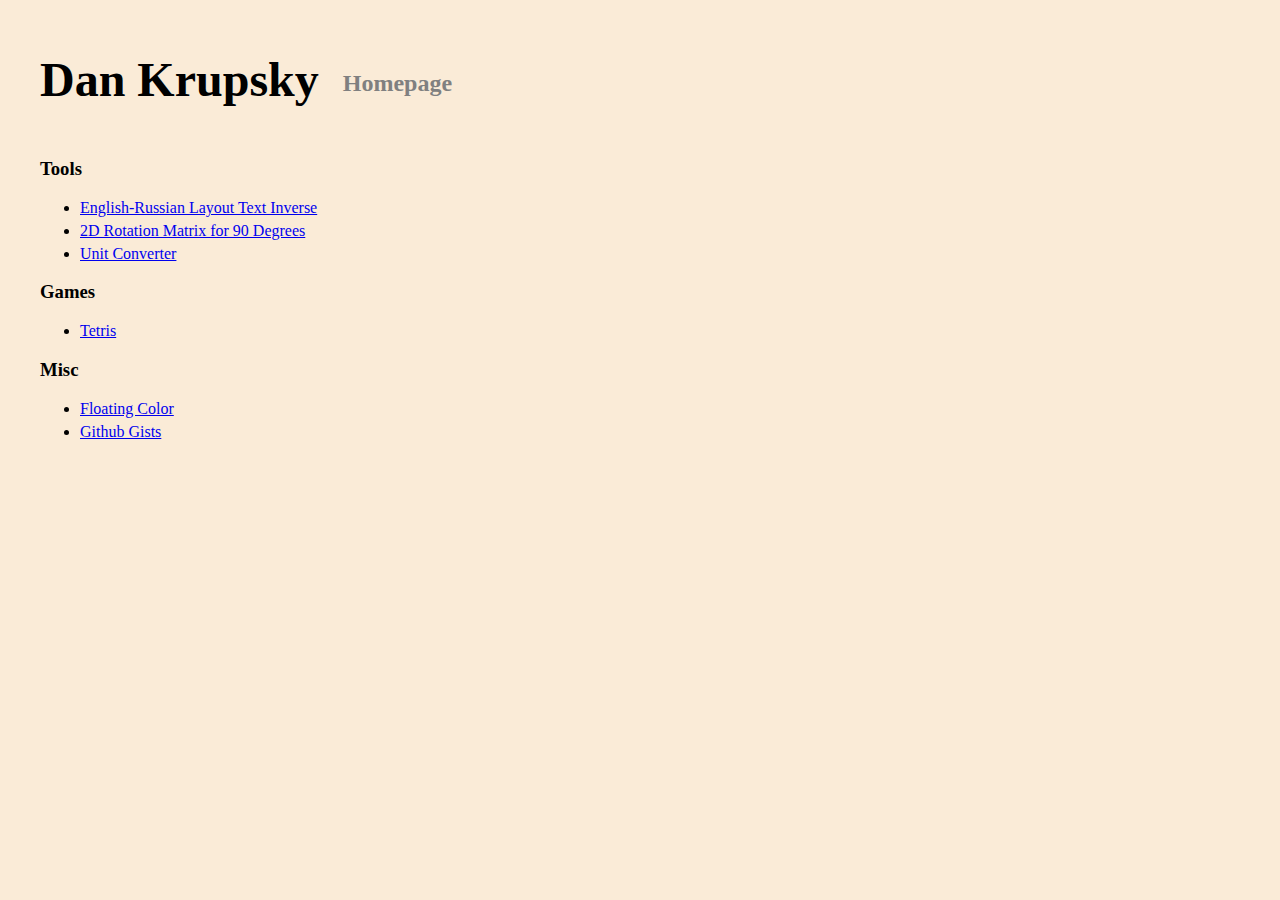
<file: index.html>
<!DOCTYPE html>
<html>
    <head>
        <title>Dan Krupsky's Homepage</title>
        <link href="style.css" rel="stylesheet">
    </head>
    <body>
        <header>
            <h1>Dan Krupsky</h1>
            <h2>Homepage</h2>
        </header>
        <h3>Tools</h3>
        <ul>
            <li><a href="./tools/layout-inverter/">English-Russian Layout Text Inverse</a></li>
            <li><a href="./tools/rotation-matrix/">2D Rotation Matrix for 90 Degrees</a></li>
            <li><a href="./tools/unit-converter/">Unit Converter</a></li>
        </ul>
        <h3>Games</h3>
        <ul>
            <li><a href="./games/tetris/">Tetris</a></li>
        </ul>
        <h3>Misc</h3>
        <ul>
            <li><a href="./misc/floating-color/">Floating Color</a></li>
            <li><a href="./misc/gists/">Github Gists</a></li>

        </ul>
    </body>
</html>
</file>
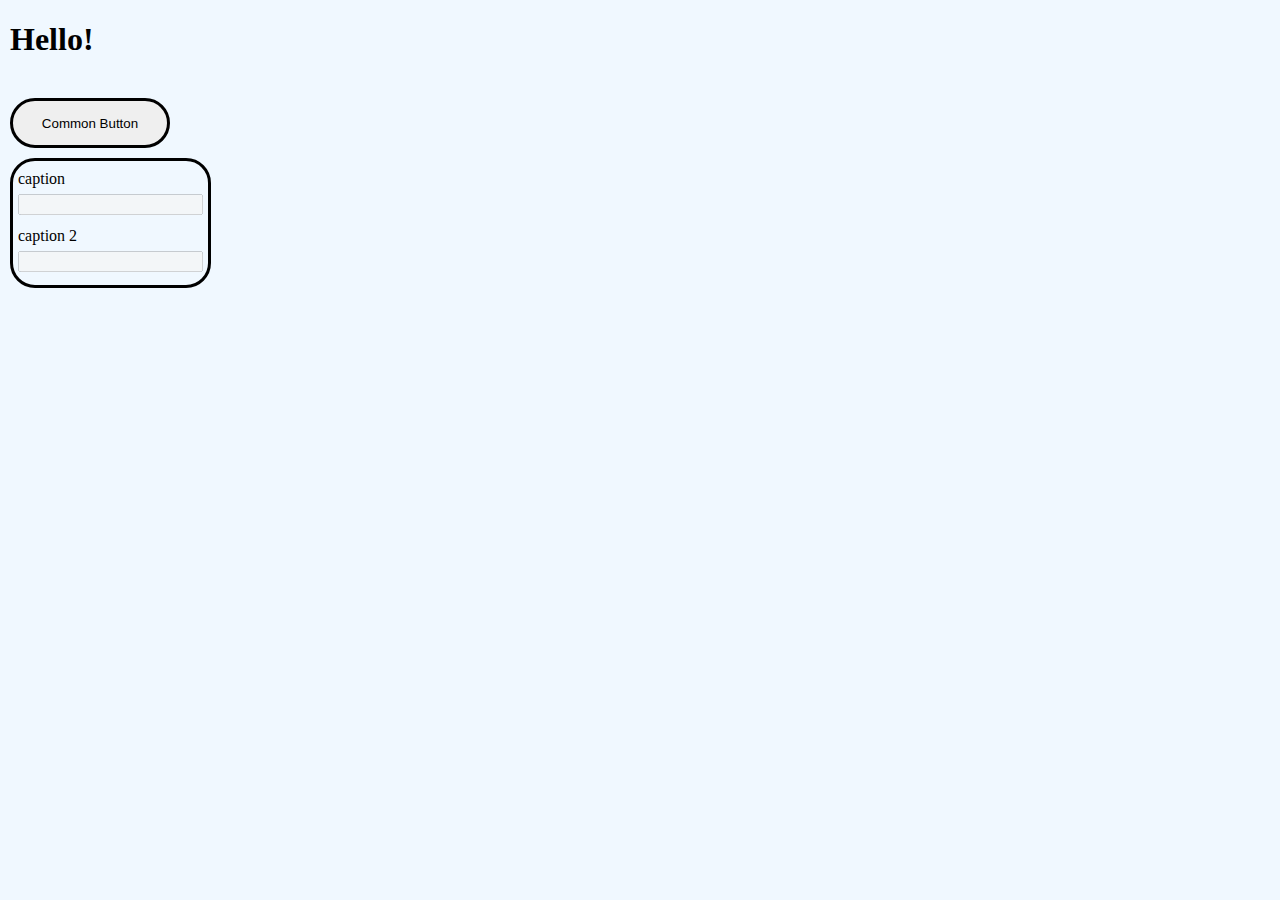
<file: frontend/stylev1/index.html>
<!DOCTYPE html>
<html>
    <head>
        <title>Style V1</title>
        <link href="style.css" rel="stylesheet">
    </head>
    <body>
        <div class="css-collection">
            <h1>Hello!</h1>
            <br>
            <button class="btn-common">Common Button</button>
            <br>
            <div class="conversion-block"><p>caption</p><input disabled="true"><p>caption 2</p><input disabled="true"></div>
            <br>
        </div>
    </body>
</html>
</file>
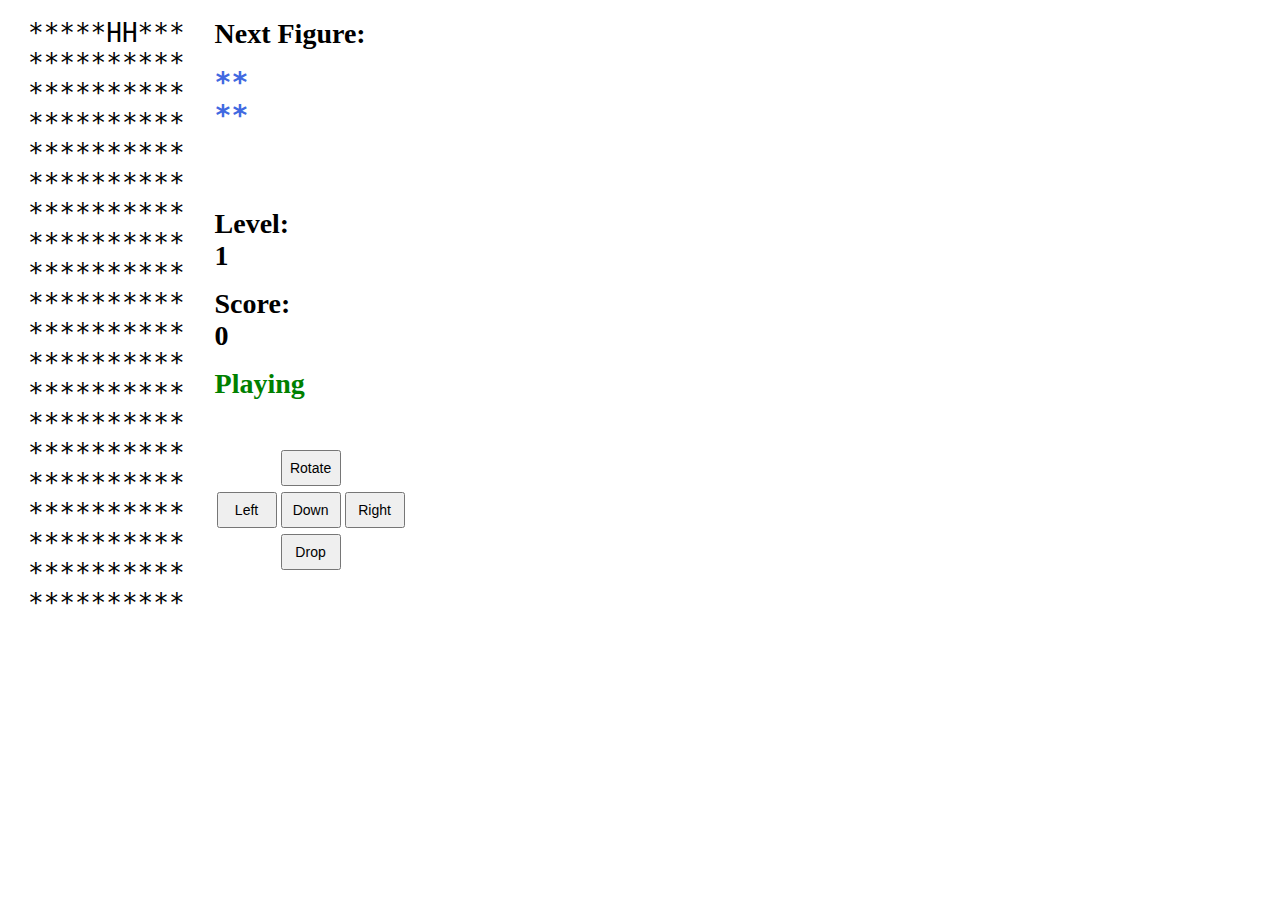
<file: games/tetris/index.html>
<!DOCTYPE html>
<html>
    <head>
        <title>Tetris</title>
        <script defer src="script.js"></script>
        <link href="style.css" rel="stylesheet">
    </head>
    <body>
        <div class="game">
            <div class="field" id="gamefield"></div>
        </div>
        <div class="info">
            <div class="info-line">Next Figure:</div>
            <div class="next-figure-field" id="next-figure"></div>
            <div class="info-line">Level: <div id="level"></div></div>
            <div class="info-line">Score: <div id="score"></div></div>
            <div class="info-line"><div id="status"></div></div>
            <div class="control-buttons">
                <div class="rotate-button-container">
                    <button id="rotate-btn">Rotate</button>
                </div>
                <div class="move-buttons-container">
                    <button id="left-btn">Left</button>
                    <button id="down-btn">Down</button>
                    <button id="right-btn">Right</button><br>
                </div>
                <div class="drop-button-container">
                    <button id="drop-btn">Drop</button>
                </div>
            </div>
        </div>
    </body>
</html>
</file>
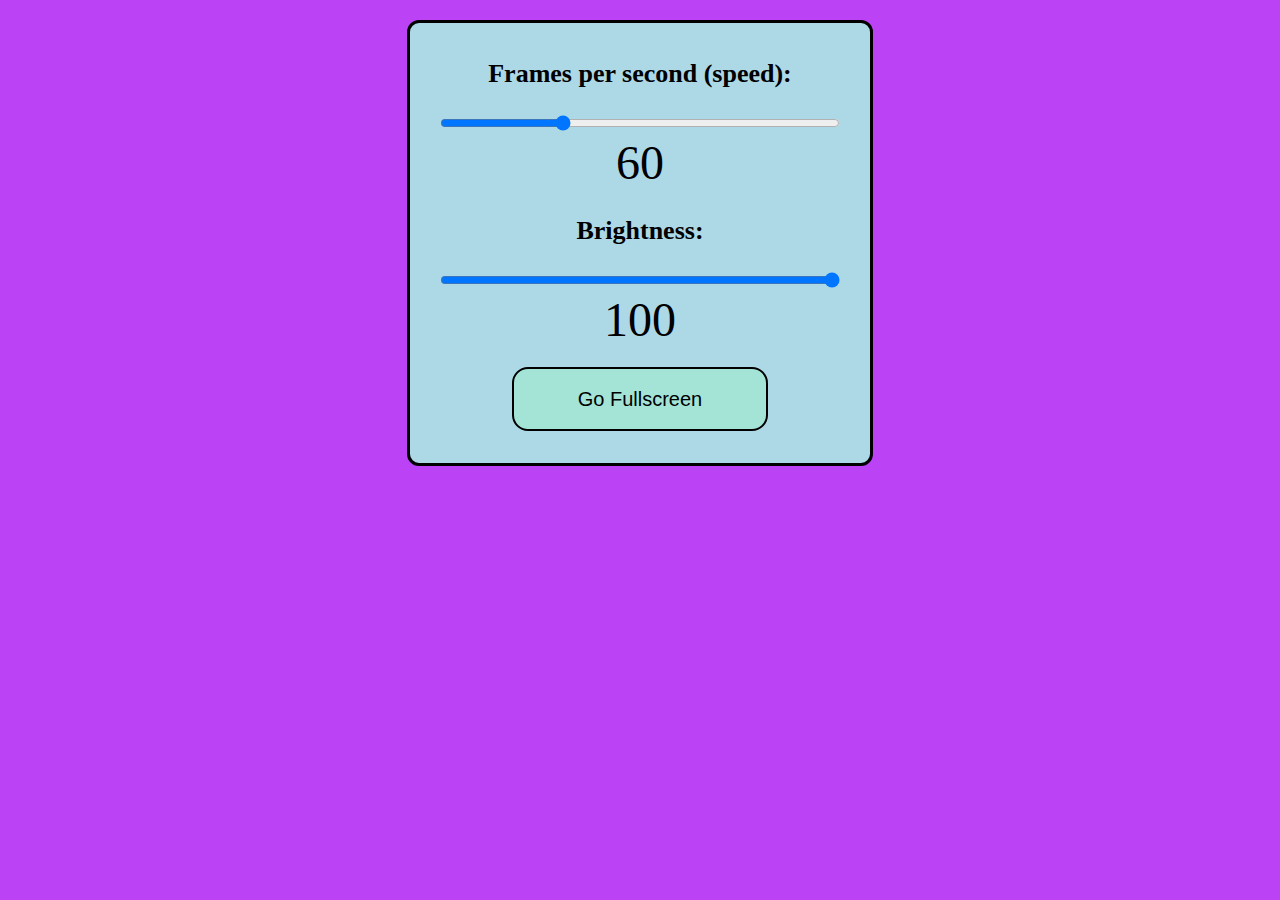
<file: misc/floating-color/index.html>
<!DOCTYPE html>
<html>
    <head>
        <title>Floating Color</title>
        <script defer src="script.js"></script>
        <link href="./style.css" rel="stylesheet">
    </head>
    <body>
        <div id="colors" class="main-container">
            <div class="controls">
                <div class="slider-block">
                    <h3 class="slider-block-header">Frames per second (speed):</h3>
                    <!-- https://www.w3schools.com/howto/howto_js_rangeslider.asp -->
                    <input type="range" min="24" max="144" value="60" class="slider" id="slider-speed">
                    <label id="speed-label" class="slider-label"></label>
                    <h3 class="slider-block-header">Brightness:</h3>
                    <input type="range" min="1" max="100" value="100" class="slider" id="brightness">
                    <label id="brightness-label" class="slider-label"></label>
                    <div class="fs-button-container">
                        <button id="fullscreen-button" class="button"></button>
                    </div>
                </div>
            </div>
        </div>
    </body>
</html>
</file>
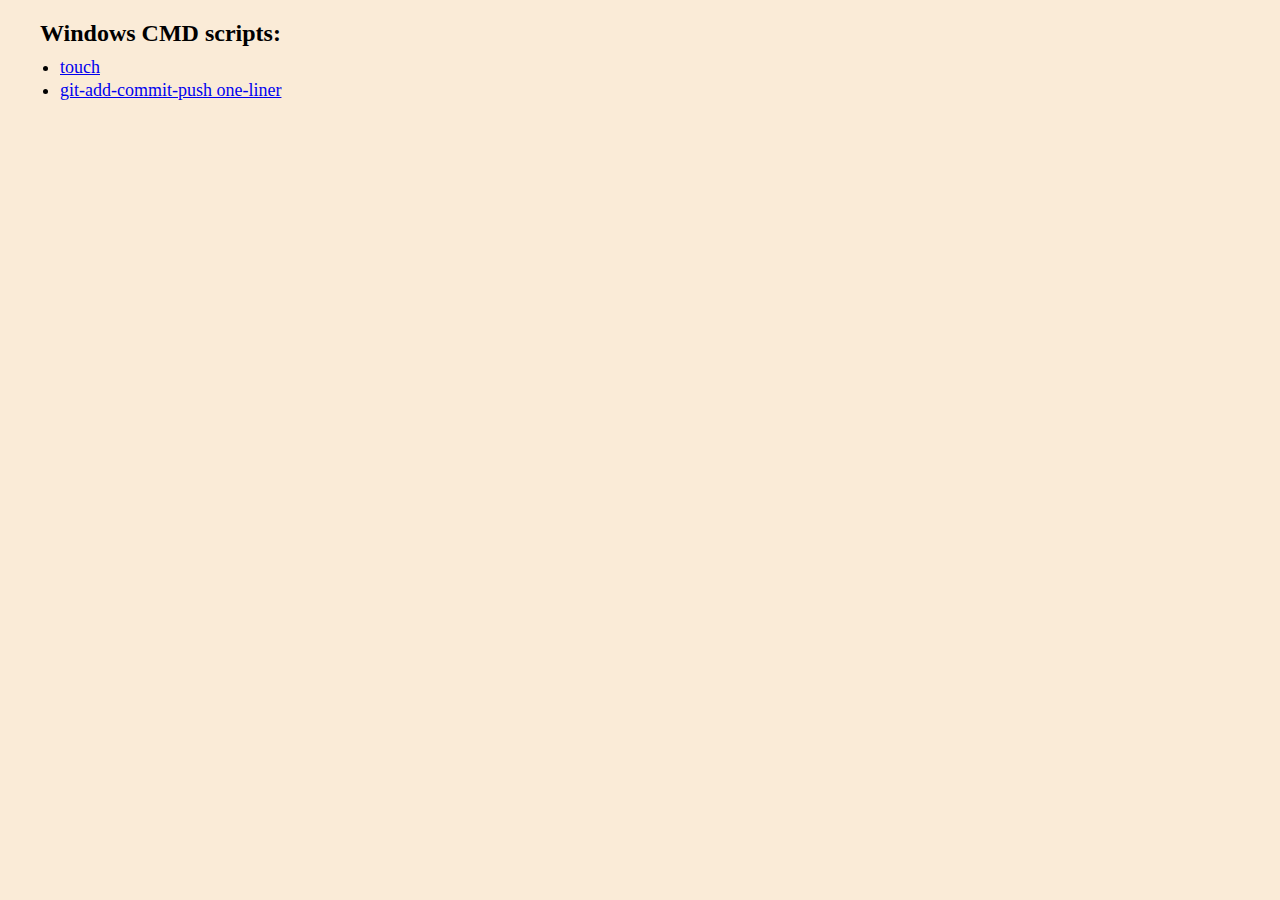
<file: misc/gists/index.html>
<!DOCTYPE html>
<html>
    <head>
        <title>Github Gists</title>
        <link href="style.css" rel="stylesheet">
    </head>
    <body>
        <h3>Windows CMD scripts:</h3>
        <ul>
            <li><a href="https://gist.github.com/dankrupsky/d5afee52eda36ecfb77dadc63c097cb1">touch</a></li>
            <li><a href="https://gist.github.com/dankrupsky/20ba6d78bf27e94ded1ac0aed953615c">git-add-commit-push one-liner</a></li>
        </ul>
    </body>
</html>
</file>
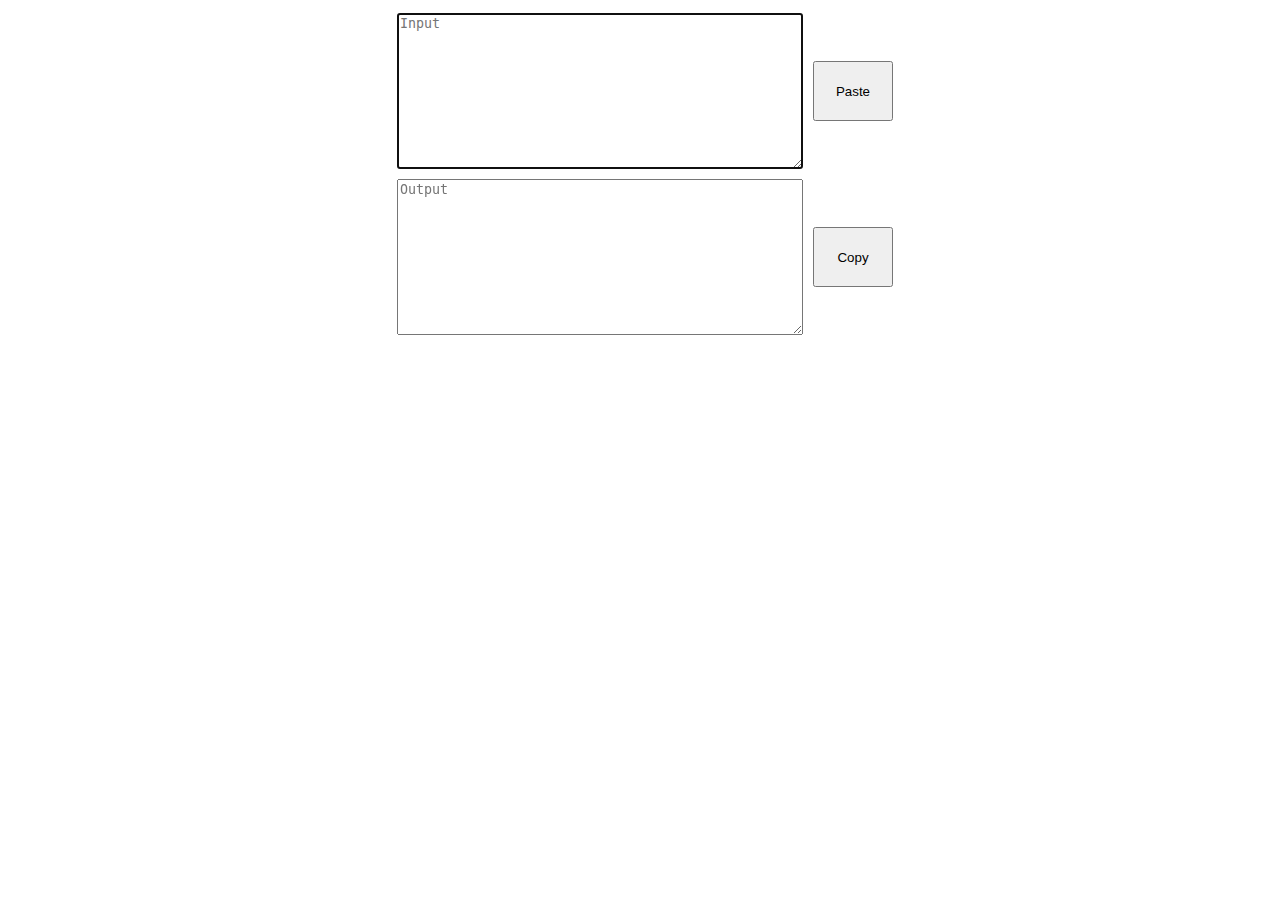
<file: tools/layout-inverter/index.html>
<!DOCTYPE html>
<html>
    <head>
        <meta charset="utf-8" />
        <title>Enlgish-Russian Layout Inverter</title>
        <script defer src="script.js"></script>
        <link href="style.css" rel="stylesheet">
    </head>
    <body>
        <div class="container">
            <textarea id="in" rows="10" cols="40" placeholder="Input" autofocus></textarea>
            <button id="paste-btn">Paste</button>
        </div>
        <div class="container">
            <textarea id="out" rows="10" cols="40" placeholder="Output"></textarea>
            <button id="copy-btn">Copy</button>
        </div>
    </body>
</html>
</file>
<file: tools/rotation-matrix/index.html>
<!DOCTYPE html>
<html>
    <head>
        <title>Rotation Matrix for 2D space</title>
        <script defer src="script.js"></script>
    </head>
    <body>
        <input id="size" value="4"><button id="generate">Generate</button>
        <div style="white-space: pre; font-family: monospace;" id="matrix"></div>
    </body>
</html>
</file>
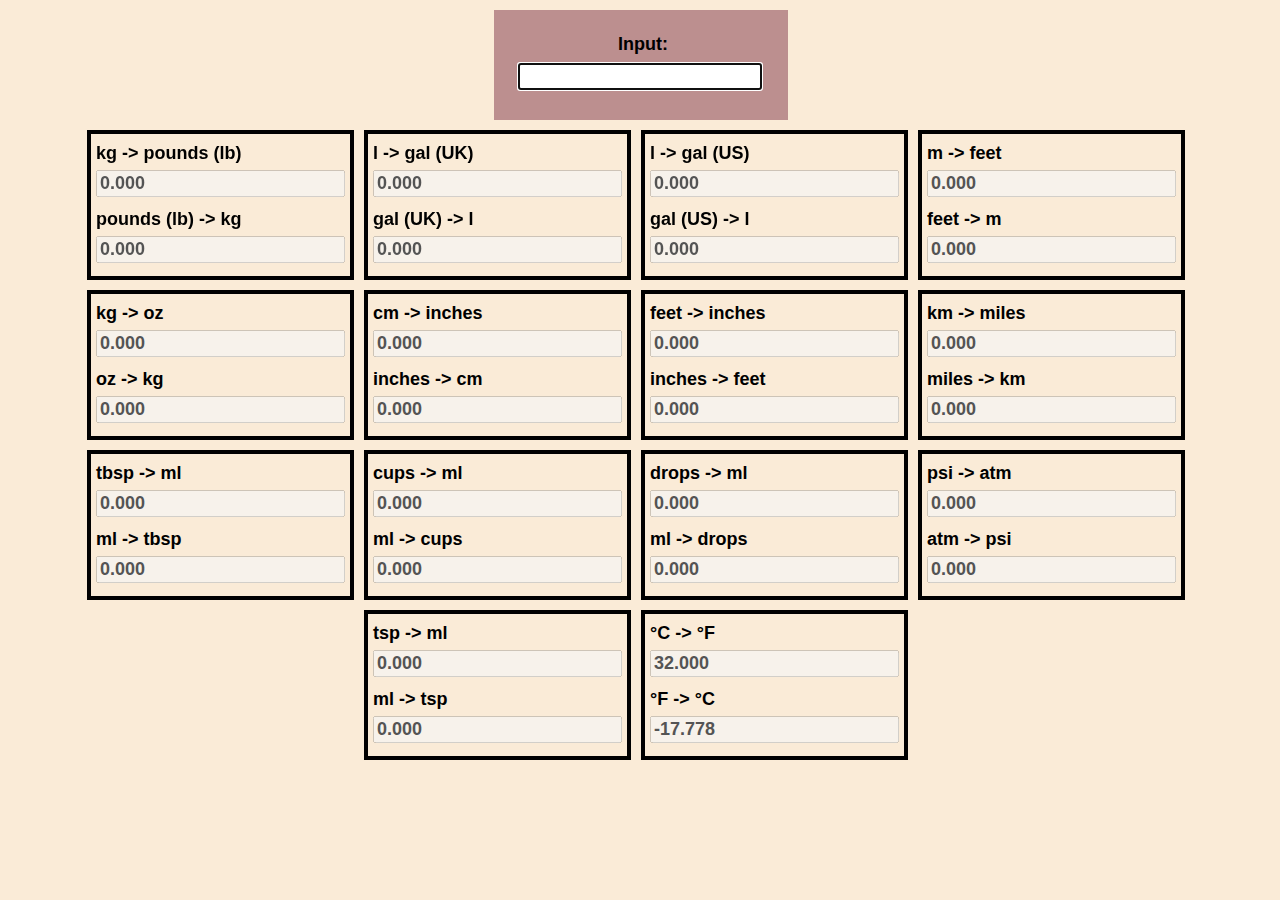
<file: tools/unit-converter/index.html>
<!DOCTYPE html>
<html>
    <head>
        <meta charset="utf-8">
        <title>Units Converter</title>
        <script defer src="script.js"></script>
        <link href="style.css" rel="stylesheet">
    </head>
    <body>
        <div class="initial-container">
            <p class="initial-info">Input:</p>
            <input id="initial-value" type="number" value="" autofocus>
        </div>
        <div id="container"></div>
    </body>
</html>
</file>
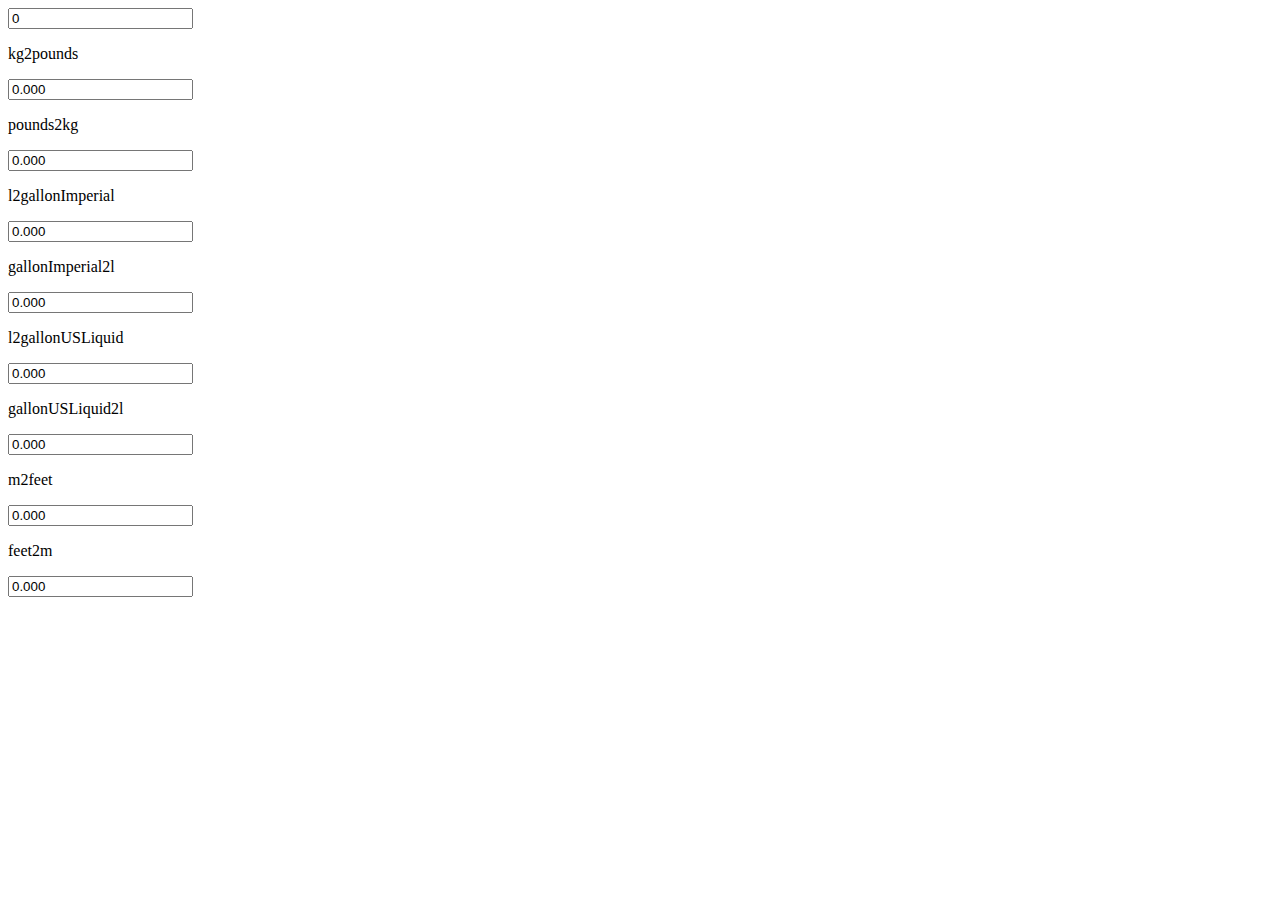
<file: tools/units-converter/index.html>
<!DOCTYPE html>
<html>
    <head>
        <title>Units Converter</title>
        <script defer src="script.js"></script>
    </head>
    <body>
        <input id="initial-value" value="0">
        <div id="container"></div>
    </body>
</html>
</file>
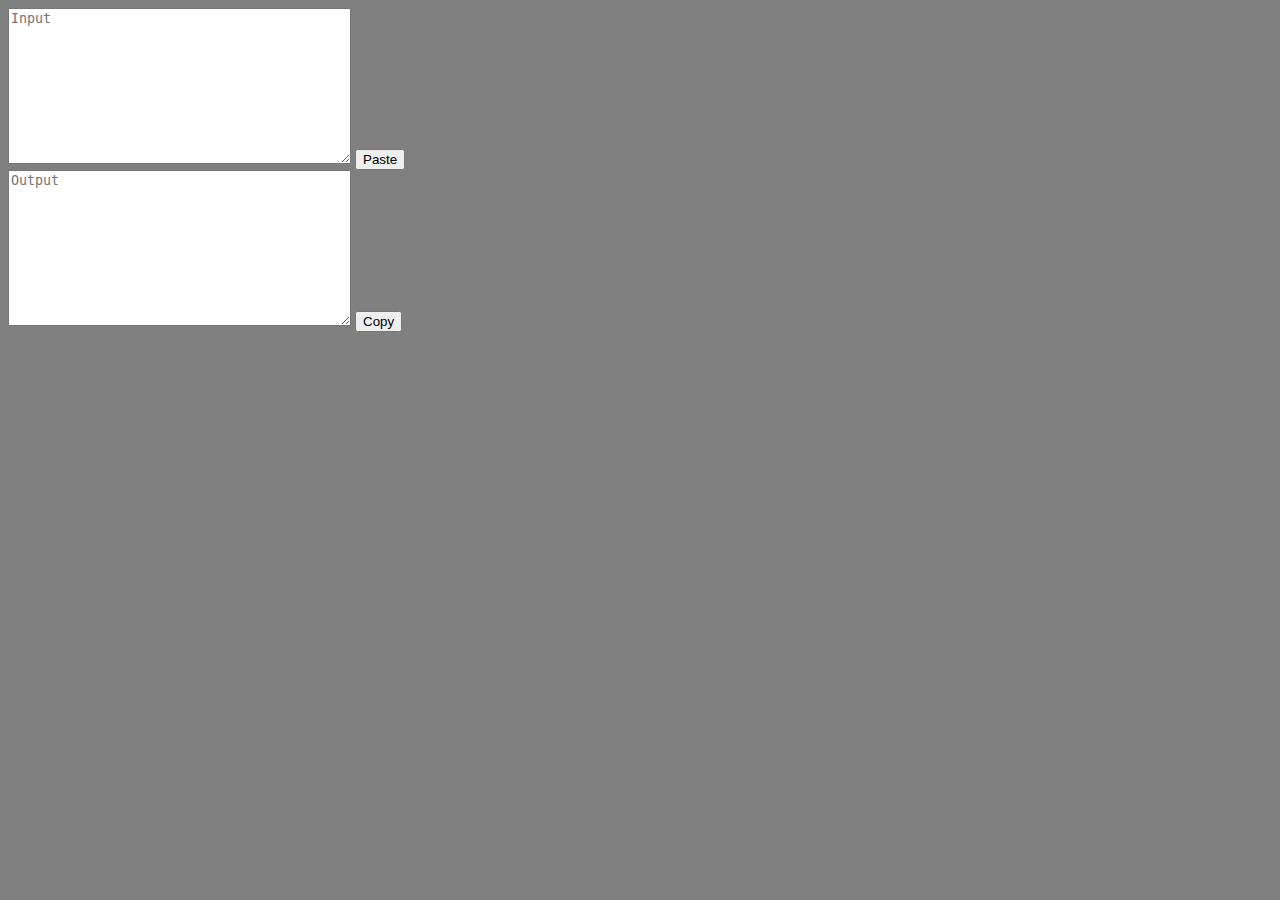
<file: tools/url-fixer/index.html>
<!DOCTYPE html>
<html>
    <head>
        <title>URL Symbols Fixer</title>
        <script src="./script.js" defer></script>
        <link href="./style.css" rel="stylesheet">
    </head>
    <body>
        <div class="container">
            <textarea id="in" rows="10" cols="40" placeholder="Input"></textarea>
            <button id="paste-btn">Paste</button>
        </div>
        <div class="container">
            <textarea id="out" rows="10" cols="40" placeholder="Output"></textarea>
            <button id="copy-btn">Copy</button>
        </div>
    </body>
</html>
</file>
<file: style.css>
html, body {
    margin: 10px 0 0 20px;
    background-color: antiquewhite;
}

header {
    display: flex;
    align-items: center;
}

h1 {
    font-size: 48px;
    margin-right: 24px;
}

h2 {
    margin-top: 28px;
    color: grey;
}

a {
    display: block;
    margin-bottom: 5px;
}


@media screen and (max-width: 1020px) {
    h3 {
        font-size: 2.8em;
        margin-bottom: 8px;
    }

    a {
        margin-bottom: 14px;
        font-size: 2em;
        width: auto;
        float: none;
    }
    
}
</file>
<file: frontend/stylev1/style.css>
body {
    margin: 0;
    background-color: aliceblue;
}

.css-collection {
    margin: 10px;
    padding: 0;
}

.btn-common {
    border: 3px solid black;
    border-radius: 25px;
    width: 160px;
    height: 50px;
    transition: 0.2s all;
    transform:perspective(100px);
    /* transition: border-color 0s, ; */
}


.btn-common:active {    
    /* scale() - wobbly text problem
	transform: scale(0.98);
    transform: translate3d(0px, 2px, -10px); 
    use perspective(100px) translateZ(-15px); in sub-selector
    and perspective(100px) in element itself */
    transform: perspective(100px) translateZ(-7px);
	box-shadow: 3px 2px 22px 1px rgba(0, 0, 0, 0.1);
    backface-visibility: hidden;
}

.conversion-block {
    border: 3px solid black;
    border-radius: 25px;
    display: inline-block;
    margin: 10px 10px 0 0;
    padding: 5px;
}

.conversion-block p {
    margin: 4px 0px 6px 0px;
}

.conversion-block input {
    margin: 0px 0px 8px 0px;
}
</file>
<file: games/tetris/style.css>
body {
    display: flex;
}

.field, #next-figure {
    white-space: pre;
    font-family: monospace;
    margin-bottom: 10px;
}

.game {
    margin: 10px 20px;
    font-size: 26px;
}

.info {
    margin: 10px 10px;
}

.info-line {
    margin-bottom: 16px;
    font-weight: bold;
    font-size: 28px;
}

.next-figure-field {
    font-size: 28px;
    font-weight: bold;
    color: royalblue;
}

.control-buttons {
    margin-top: 50px;
    align-items: center;
}

.control-buttons div {
    margin: 2px;
    text-align: center;
}

.control-buttons button {
    font-size: 14px;
    width: 60px;
    height: 36px;
    margin-bottom: 4px;
}
</file>
<file: misc/floating-color/style.css>
body {
    margin: 0;
    padding: 0;
    background-color: black;
    height: 100%;
    display: flex;
    flex-direction: column;
    height: 100%;
}

.main-container {
    position:absolute;
    height: 100%;
    width: 100%;
    margin: 0;
    padding: 0;
}

.controls {
    padding: 10px;
    border: 3px solid black;
    border-radius: 12px;
    width: 440px;
    height: 420px;
    margin: 20px auto;
    background-color: lightblue;
    text-align: center;
}

.fs-button-container {
    margin: 20px 0 0 0;
    text-align: center;
}

.slider-block-header {
    font-size: 26px;
}

.slider {
    display: block;
    margin: 0;
    width: 400px;
    margin: 0 auto;
}

.slider-label {
    display: block;
    margin: 4px;
    font-size: 48px;
}

.button {
    width: 256px;
    height: 64px;
    font-size: 20px;
    border: solid black 2px;
    border-radius: 16px;
    background-color: lightcyan;
    background-color: #A3E4D7;
}

/* Animations */

.remove-animation {
    animation-name: invis;
	animation-duration: 1.2s;
    animation-fill-mode: forwards;
}

@keyframes invis {
	from {opacity: 60%;}
	to {opacity: 0%;}
}

.add-animation {
    animation-name: reveal;
	animation-duration: 1.2s;
    animation-fill-mode: forwards;
}

@keyframes reveal {
	from {opacity: 0%;}
	to {opacity: 60%;}
}
</file>
<file: misc/gists/style.css>
body {
    margin: 10px 0 0 20px;
    background-color: antiquewhite;
}

li {
    font-size: 18px;
}

h3 {
    font-size: 24px;
    margin: 20px 0 0 20px;
}

ul {
    margin: 10px 0 0 0;
}

li {
    margin: 0 0 2px 0;
}
</file>
<file: tools/layout-inverter/style.css>
body {
    display: flex;
    flex-direction: column;
}

textarea {
    margin: 0 10px;
    width: 400px;
}

button {
    width: 80px;
    height: 60px;
}

.container {
    margin: 5px;
    display: flex;
    align-items: center;
    justify-content: center;
}
</file>
<file: tools/unit-converter/style.css>
* {
    font-family: Verdana, Geneva, Tahoma, sans-serif;
    font-weight: bold;
    font-size: 18px;
}

body {
    background-color: antiquewhite;
}


.initial-container {
    border-style: solid 25px black;
    background-color: rosybrown;
    margin-top: 10px;
    margin-left: auto;
    margin-right: auto;
    padding: 24px 0 30px 24px;
    width: 270px;
}

.initial-container input {
    width: 236px;
}

.initial-info {
    text-align: center;
    margin-top: 0px;
    margin-right: 20px;
    margin-bottom: 8px;
}

/* Hide number input arrows */
/* Chrome, Safari, Edge, Opera */
input::-webkit-outer-spin-button,
input::-webkit-inner-spin-button {
  -webkit-appearance: none;
  margin: 0;
}

/* Firefox */
input[type=number] {
  -moz-appearance: textfield;
}

body {
    margin-left: 10px;
}

#container {
    display: flex;
    justify-content: center;
    flex-wrap: wrap;
}

.conversion-block {
    display: inline-block;
    border: 4px solid black;
    margin: 10px 10px 0 0;
    padding: 5px;
}

.conversion-block p {
    margin: 4px 0px 6px 0px;
}

.conversion-block input {
    margin: 0px 0px 8px 0px;
}


@media screen and (max-width: 1020px) { 
    
    body {
        margin: 0;
    }

    .initial-container {
        margin: 0;
        padding: 8px 0 12px 0;
        width: 100%;
    }

    .initial-container p {
        font-size: 72px;
    }

    .initial-container input {
        margin-left: auto;
        margin-right: auto;
        align-self: center;
        display: block;
        text-align: center;
        font-size: 68px;
        width: 500px;
    }

    .conversion-block {
        width: 45%;
        margin: 8px 8px;
    }

    .conversion-block p {
        font-size: 32px;
        margin-bottom: 6px;
        font-weight: bold;
    }

    .conversion-block input {
        font-size: 48px;
        width: 400px;
    }
}
</file>
<file: tools/url-fixer/style.css>
body {
    background-color: grey;
}
</file>
